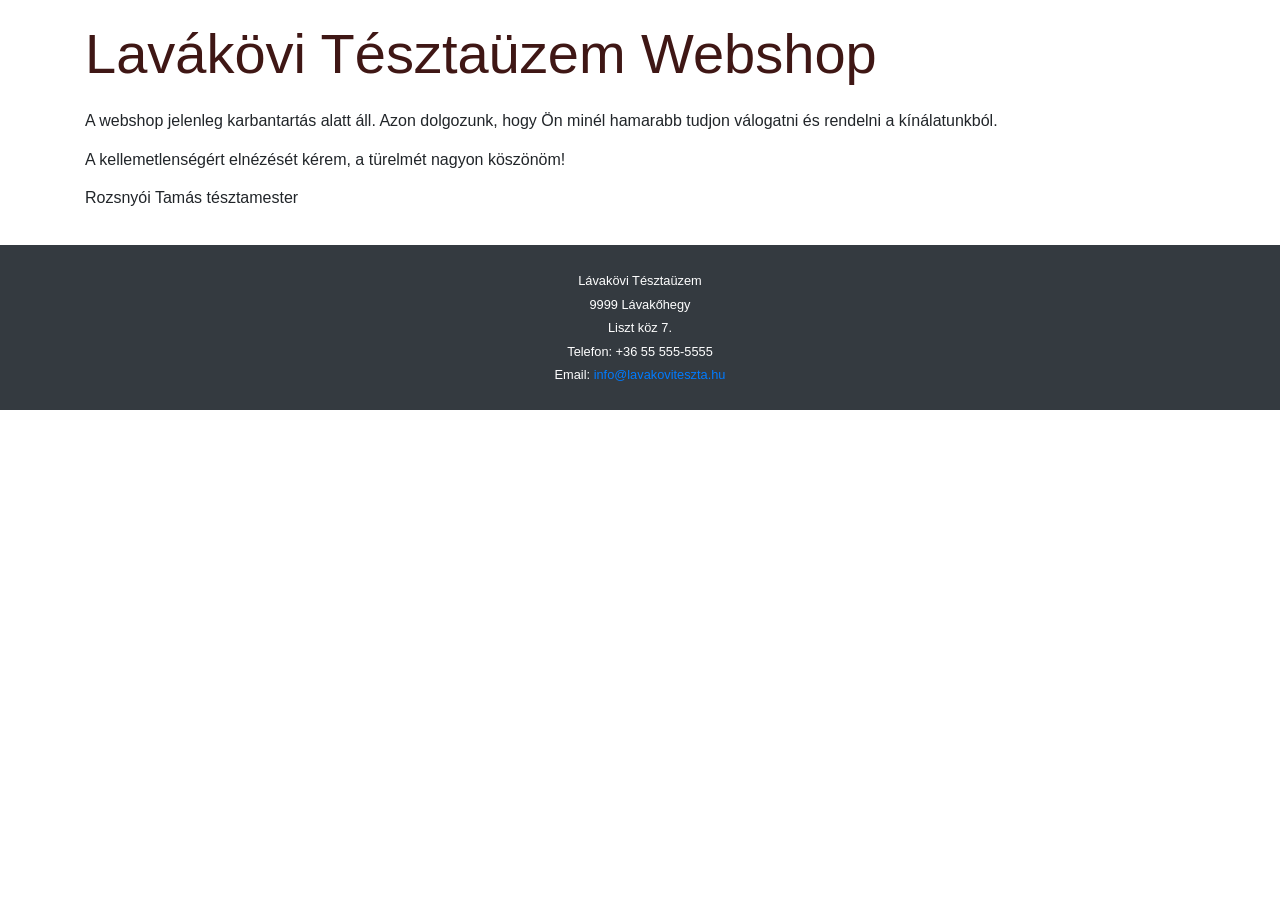
<file: web/webshop.html>
<!doctype html>
<html lang="en">

<head>
    <!-- Szükséges meta elemek -->
    <meta charset="utf-8">
    <meta name="viewport" content="width=device-width, initial-scale=1, shrink-to-fit=no">

    <!-- Bootstrap CSS -->
    <link rel="stylesheet" href="assets/bootstrap/css/bootstrap.min.css">

    <!-- Kezdőállapothoz tartozó css -->
    <link rel="stylesheet" href="assets/premade.min.css" />

    <title>Lavákövi Tésztaüzem Webshop</title>
</head>

<body>



    <!-- Webshop -->
    <section>
        <div class="container">
            <a class="anchor" id="lavakozi-historia"></a>
            <h2 class=display-4>Lavákövi Tésztaüzem Webshop</h2>
            <div class="row">
                <div class="col-md-12">
                    <p> A webshop jelenleg karbantartás alatt áll. Azon dolgozunk, hogy Ön minél hamarabb tudjon válogatni és rendelni a kínálatunkból. </p>
                    <p>A kellemetlenségért elnézését kérem, a türelmét nagyon köszönöm!</p>
                    <p class="alairas">Rozsnyói Tamás tésztamester</p>
                </div>
            </div>
        </div>
    </section>

    <!-- Kapcsolat -->
    <footer class="py-4 bg-dark text-white-50">
        <a class="anchor" id="kapcsolat"></a>
        <div class="text-center">
            <small>
                Lávakövi Tésztaüzem<br />
                9999 Lávakőhegy <br />
                Liszt köz 7. <br />
                Telefon: +36 55 555-5555 <br />
                Email: <a href="mailto:info@lavakoviteszta.hu">info@lavakoviteszta.hu</a>
            </small>

        </div>
    </footer>

    <!-- Bootstrap kötelező elemek sorrendben -->
    <script src="assets/jquery/jquery-3.3.1.min.js"></script>
    <script src="assets/bootstrap/js/bootstrap.bundle.min.js"></script>

</body>

</html>
</file>
<file: web/assets/premade.min.css>
@font-face{font-family:Muli-Light;src:url(fonts/Muli-Light.ttf);font-weight:400;font-style:normal}@font-face{font-family:Muli-ExtraBold;src:url(fonts/Muli-ExtraBold.ttf);font-weight:400;font-style:normal}.fejlec-kep{position:relative}.fejlec-szoveg{position:absolute;top:50%;left:50%;transform:translate(-50%,-50%)}.navbar-dark{background-color:#51181b!important}h2{color:#3f1715!important;padding-bottom:15px}a.anchor{padding-top:60px;display:block;margin-top:-60px}.container{margin-top:20px;margin-bottom:20px}.btn-primary{background-color:#533f51;border-color:#533f51}.btn-primary:hover{background-color:#533f51;border-color:#533f51}.btn-primary:active{background-color:#533f51!important;border-color:#533f51!important}.btn-primary:visited{background-color:#533f51!important;border-color:#533f51!important}.btn-primary:focus,btn-primary.focus{box-shadow:0 0 0 .2rem rgba(83,63,81,.5)}.btn.focus,.btn:focus{outline:0;box-shadow:0 0 0 .2rem rgba(83,63,81,.5)!important}.primary:not(:disabled):not(.disabled):active:focus,.show>.btn-primary.dropdown-toggle:focus{box-shadow:0 0 0 .2rem rgba(83,63,81,.5)!important}body{font-family:sans-serif;line-height:1.4em}.akcio{text-align:center}#navbar li{color:#fff}footer{color:#fff}@media screen and (max-width:768px){.display-3{font-size:3.5rem}.display-4{font-size:2.5rem}}
</file>
